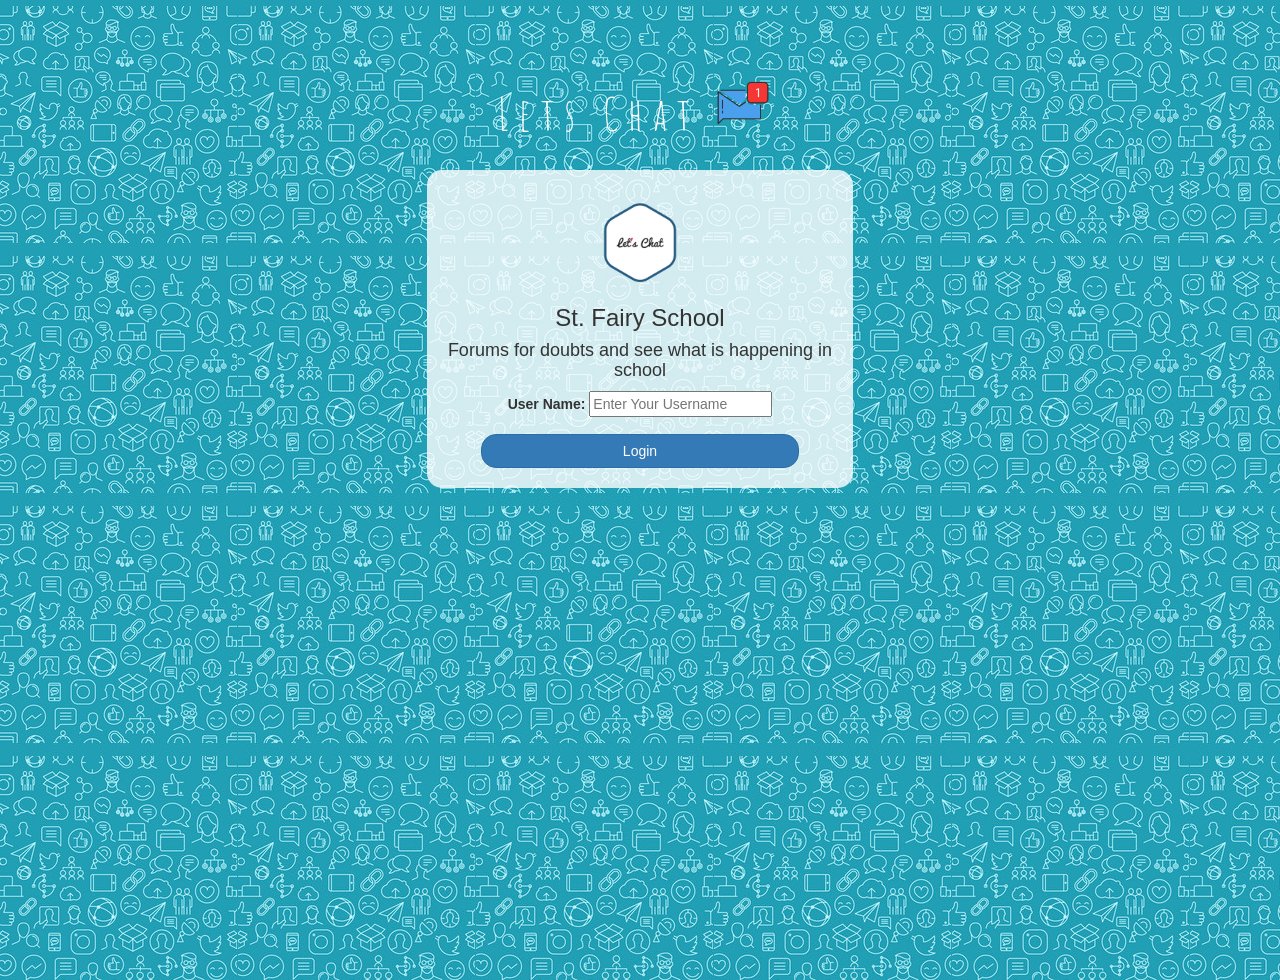
<file: index.html>
<!DOCTYPE html>
<html>
  <head>
    <title>Lets Chat</title>
    <link
      href="https://fonts.googleapis.com/css2?family=Amatic+SC:wght@700&display=swap"
      rel="stylesheet"
    />
    <meta name="viewport" content="width=device-width, initial-scale=1" />

    <link
      rel="stylesheet"
      href="https://maxcdn.bootstrapcdn.com/bootstrap/3.4.0/css/bootstrap.min.css"
    />
    <script src="https://ajax.googleapis.com/ajax/libs/jquery/3.4.1/jquery.min.js"></script>
    <script src="https://maxcdn.bootstrapcdn.com/bootstrap/3.4.0/js/bootstrap.min.js"></script>

    <link rel="stylesheet" type="text/css" href="style.css" />
    <script src="kwitter.js"></script>
  </head>
  <body>
    <center>
      <h1 class="header">
        Lets Chat
        <sup>
          <img src="m2.png" />
        </sup>
      </h1>
      <div class="col-lg-4 col-md-6 col-sm-6 col-xs-11 login_div">
        <img src="logo.jpg" class="logo" />
        <h3>St. Fairy School</h3>
        <h4>Forums for doubts and see what is happening in school</h4>
        <div class="form-group">
          <label>User Name:</label>
          <input
            form-control
            type="text"
            id="username"
            placeholder="Enter Your Username"
          />
        </div>
        <button id="login_button" class="btn btn-primary" onclick="add_user()">
          Login
        </button>
        <br /><br />
      </div>
    </center>
  </body>
</html>
</file>
<file: style.css>
html,
body {
  height: 100%;
  margin: 0;
}

body {
  background-image: url(different-network-app-icons-seamless-pattern-vector-21873173.jpg);
}

.header {
  color: white;
  font-family: "Amatic SC";
  font-size: 45px;
  letter-spacing: 10px;
  margin-top: 80px;
}
.header img {
  width: 80px;
  margin-left: -15px;
}

.login_div {
  background: rgba(255, 255, 255, 0.8);
  float: none;
  border-radius: 15px;
}

.logo {
  width: 80px;
  margin-top: 30px;
  border-radius: 40px;
}

#login_button {
  width: 80%;
  border-radius: 15px;
}

.room_name {
  cursor: pointer;
  font-size: 20px;
}

#logout {
  font-size: 20px;
  float: right;
}

#output {
  padding: 10px;
  width: 80%;
  background: rgba(255, 255, 255, 0.8);
  border-radius: 15px;
}

.input_div_room_page {
  width: 80%;
}

.input_div label {
  color: white;
  font-size: 20px;
}

.input_div_message_page {
  position: fixed;
  bottom: 0px;
  width: 100%;
  background: rgba(255, 255, 255, 0.8);
}
.input_div_message_page label {
  color: black;
}
.input_div_message_page #msg {
  width: 80%;
}
.input_div_message_page button {
  margin-top: 15px;
  width: 50%;
}
.color_white {
  color: white;
}

.user_tick {
  width: 20px;
}
.message_h4 {
  padding-left: 5px;
  color: grey;
}
</file>
